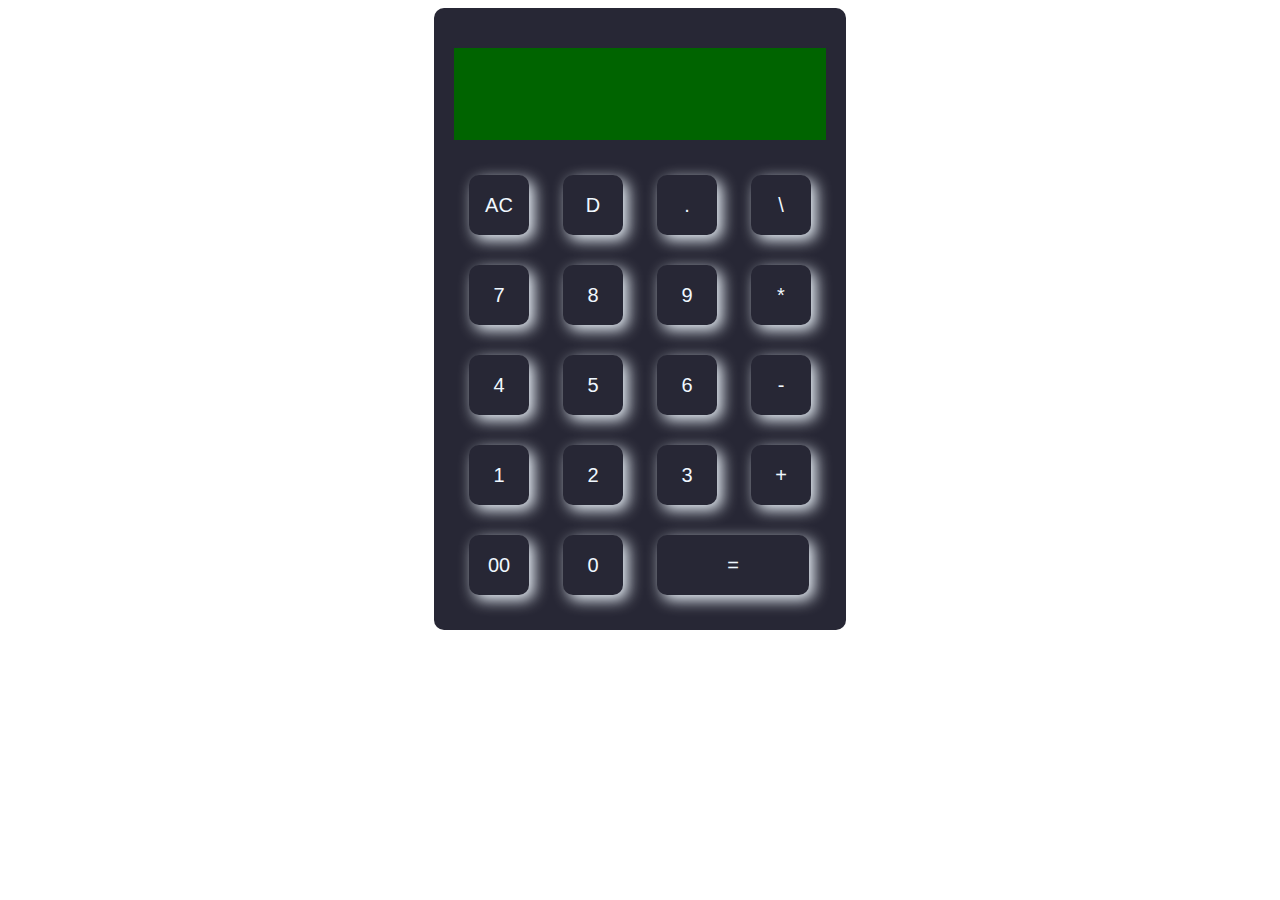
<file: index.html>
<!DOCTYPE html>
<html lang="en">
<head>
    <meta charset="UTF-8">
    <meta name="viewport" content="width=device-width, initial-scale=1.0">
    <title>Document</title>
    <link rel="stylesheet" href="style.css">
</head>
<body>
    <div class="container">
        <div class="calculator">
            <form action="">
                <div class="display">
                    <input type="text" name="display" style="box-shadow: none; text-align: right;flex: 1px;font-size: 45px;" id="result">
                </div>
                <div>
                    <input type="button" value="AC" onclick="display.value=''">
                    <input type="button" value="D" onclick="del()">
                    <input type="button" value="." onclick="display.value+='.' ">
                    <input type="button" value="\" onclick="display.value+='/' ">
                </div>
                <div>
                    <input type="button" value="7" onclick="display.value+='7' ">
                    <input type="button" value="8" onclick="display.value+='8' ">
                    <input type="button" value="9" onclick="display.value+='9' ">
                    <input type="button" value="*" onclick="display.value+='*' ">
                </div>

                <div>
                    <input type="button" value="4" onclick="display.value+='4' ">
                    <input type="button" value="5" onclick="display.value+='5' ">
                    <input type="button" value="6" onclick="display.value+='6' ">
                    <input type="button" value="-" onclick="display.value+='-' ">
                </div>

                <div>
                    <input type="button" value="1" onclick="display.value+='1' ">
                    <input type="button" value="2" onclick="display.value+='2' ">
                    <input type="button" value="3" onclick="display.value+='3' ">
                    <input type="button" value="+"onclick="display.value+='+' ">
                </div>
                <div>
                    <input type="button" value="00" onclick="display.value+='00' ">
                    <input type="button" value="0" onclick="display.value+='0' ">
                    <input type="button" value="=" class="equal" onclick="calculate()">
                </div>
            </form>
        </div>
    </div>

    <script type="text/javascript" src="calc.js"></script>

</body>
</html>
</file>
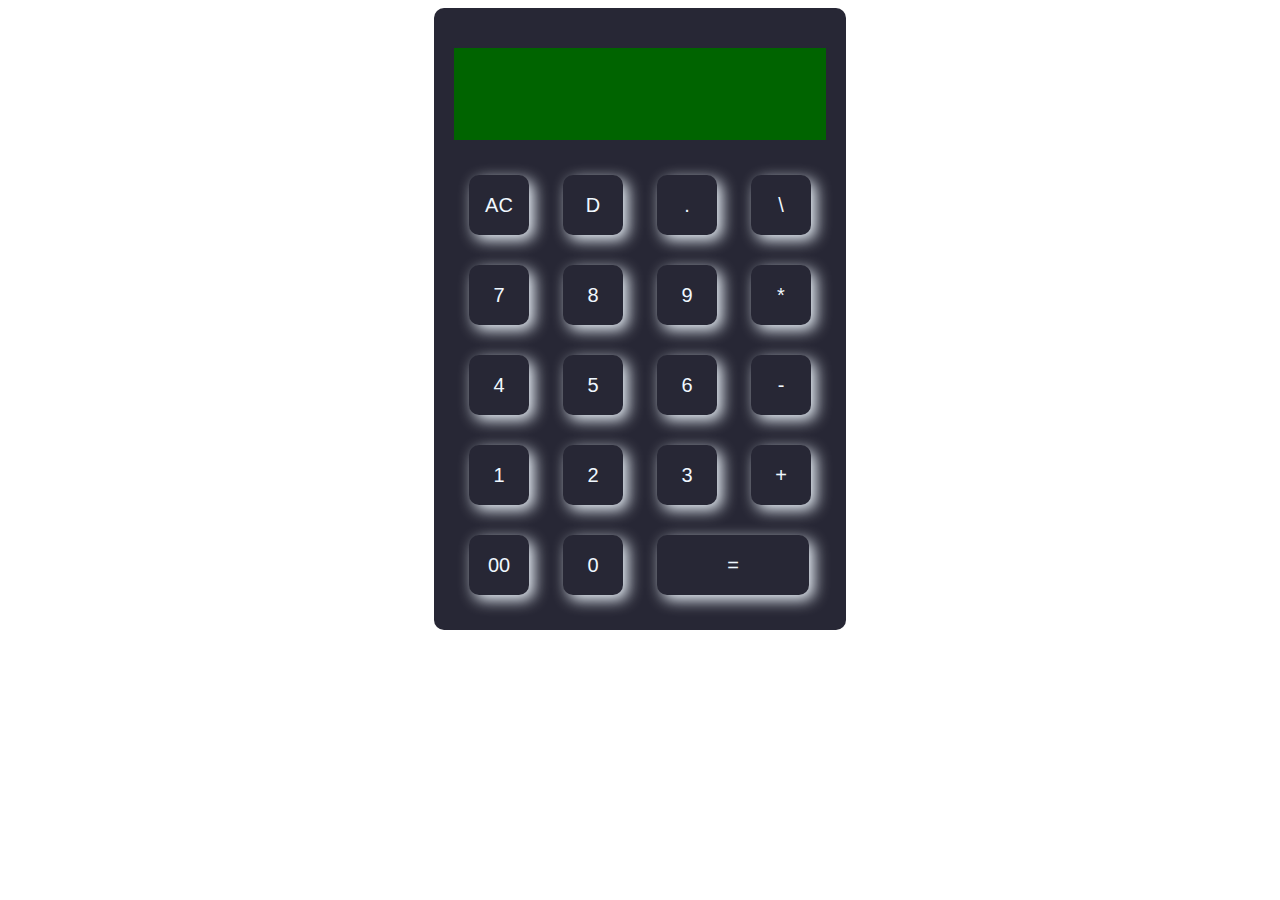
<file: calcu.html>
<!DOCTYPE html>
<html lang="en">
<head>
    <meta charset="UTF-8">
    <meta name="viewport" content="width=device-width, initial-scale=1.0">
    <title>Document</title>
    <link rel="stylesheet" href="calc.css">
</head>
<body>
    <div class="container">
        <div class="calculator">
            <form action="">
                <div class="display">
                    <input type="text" name="display" style="box-shadow: none; text-align: right;flex: 1px;font-size: 45px;" id="result">
                </div>
                <div>
                    <input type="button" value="AC" onclick="display.value=''">
                    <input type="button" value="D" onclick="del()">
                    <input type="button" value="." onclick="display.value+='.' ">
                    <input type="button" value="\" onclick="display.value+='/' ">
                </div>
                <div>
                    <input type="button" value="7" onclick="display.value+='7' ">
                    <input type="button" value="8" onclick="display.value+='8' ">
                    <input type="button" value="9" onclick="display.value+='9' ">
                    <input type="button" value="*" onclick="display.value+='*' ">
                </div>

                <div>
                    <input type="button" value="4" onclick="display.value+='4' ">
                    <input type="button" value="5" onclick="display.value+='5' ">
                    <input type="button" value="6" onclick="display.value+='6' ">
                    <input type="button" value="-" onclick="display.value+='-' ">
                </div>

                <div>
                    <input type="button" value="1" onclick="display.value+='1' ">
                    <input type="button" value="2" onclick="display.value+='2' ">
                    <input type="button" value="3" onclick="display.value+='3' ">
                    <input type="button" value="+"onclick="display.value+='+' ">
                </div>
                <div>
                    <input type="button" value="00" onclick="display.value+='00' ">
                    <input type="button" value="0" onclick="display.value+='0' ">
                    <input type="button" value="=" class="equal" onclick="calculate()">
                </div>
            </form>
        </div>
    </div>

    <script type="text/javascript" src="calc.js"></script>

</body>
</html>
</file>
<file: style.css>
.container{
    color: blue;
    display: flex;
    align-items: center;
    justify-content: center;
}

.calculator{
    background-color: rgb(39, 39, 53);
    border-radius: 10px;
    padding: 20px;
}

.calculator form input{
border: 0;
outline: 0;
width: 60px;
height: 60px;
border-radius: 10px;
box-shadow: 5px 5px 15px ;
background: transparent;
font-size: 20px;
color: aliceblue;
margin: 15px;
cursor: pointer;
}

form .display{
    margin:20px 0; 
    font-size: 30px;
    background-color: darkgreen;
    display: flex;
    justify-content: flex-end;
    margin: 20px 0 ;
    box-shadow: none;
}

form input.equal {
width: 152px;
}

.display{
    box-shadow: none;
}
</file>
<file: calc.css>
.container{
    color: blue;
    display: flex;
    align-items: center;
    justify-content: center;
}

.calculator{
    background-color: rgb(39, 39, 53);
    border-radius: 10px;
    padding: 20px;
}

.calculator form input{
border: 0;
outline: 0;
width: 60px;
height: 60px;
border-radius: 10px;
box-shadow: 5px 5px 15px ;
background: transparent;
font-size: 20px;
color: aliceblue;
margin: 15px;
cursor: pointer;
}

form .display{
    margin:20px 0; 
    font-size: 30px;
    background-color: darkgreen;
    display: flex;
    justify-content: flex-end;
    margin: 20px 0 ;
    box-shadow: none;
}

form input.equal {
width: 152px;
}

.display{
    box-shadow: none;
}
</file>
